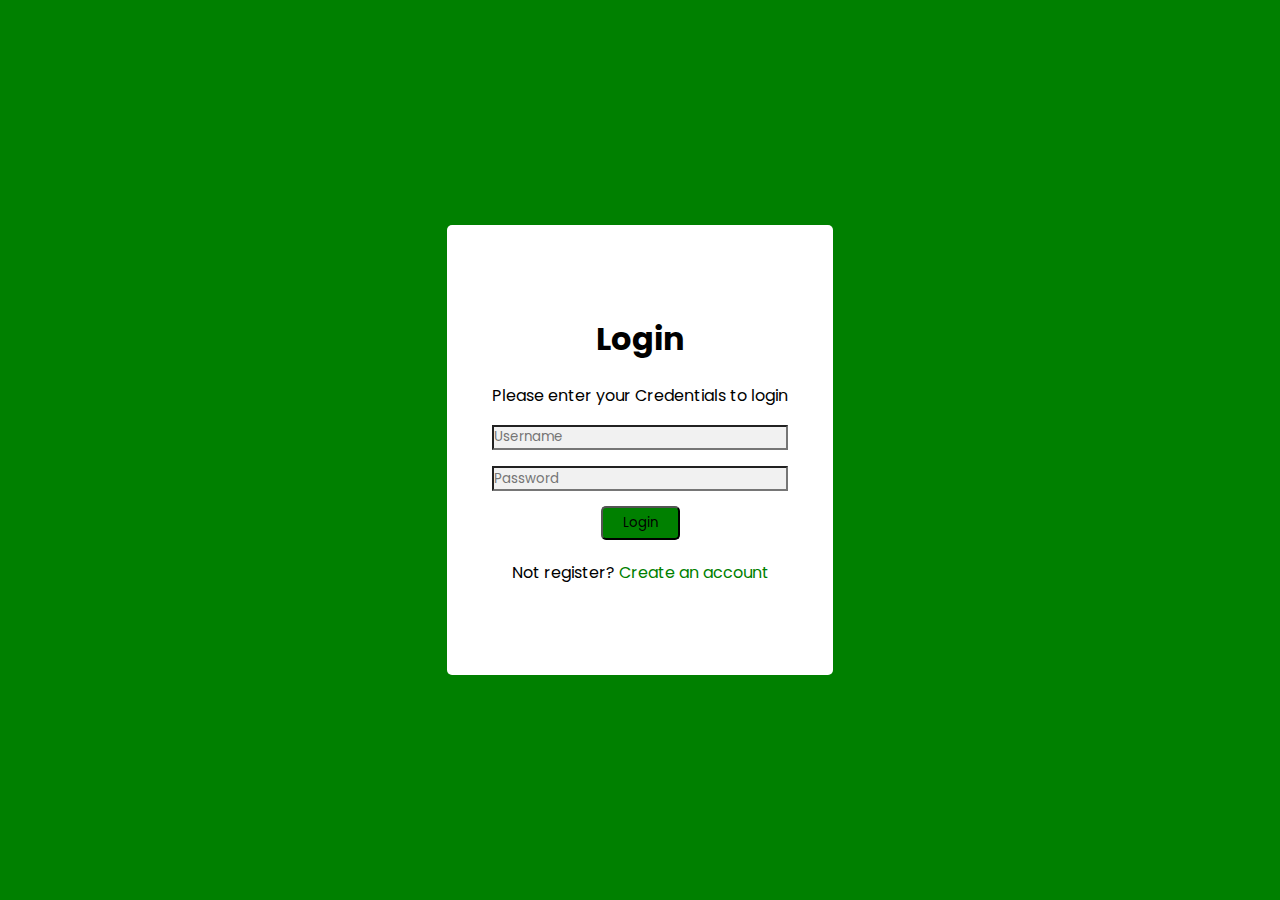
<file: Day-1910/index.html>
<!DOCTYPE html>
<html lang="en">
    <head>
        <meta charset="UTF-8" />
        <meta name="viewport" content="width=device-width, initial-scale=1.0" />
        <title>Day 19/10/2023</title>
        <link rel="stylesheet" href="./assets/css/style.css" />
    </head>
    <body>
        <div class="container">
            <div class="form-box">
                <form action="">
                    <h1>Login</h1>
                    <p>Please enter your Credentials to login</p>
                    <div class="input-box">
                        <input type="text" placeholder="Username" required />
                    </div>
                    <div class="input-box">
                        <input
                            type="password"
                            placeholder="Password"
                            required
                        />
                    </div>
                    <div class="button-box">
                        <button type="submit">Login</button>
                    </div>
                    <p>
                        Not register?
                        <span style="color: green">Create an account</span>
                    </p>
                </form>
            </div>
        </div>
    </body>
</html>
</file>
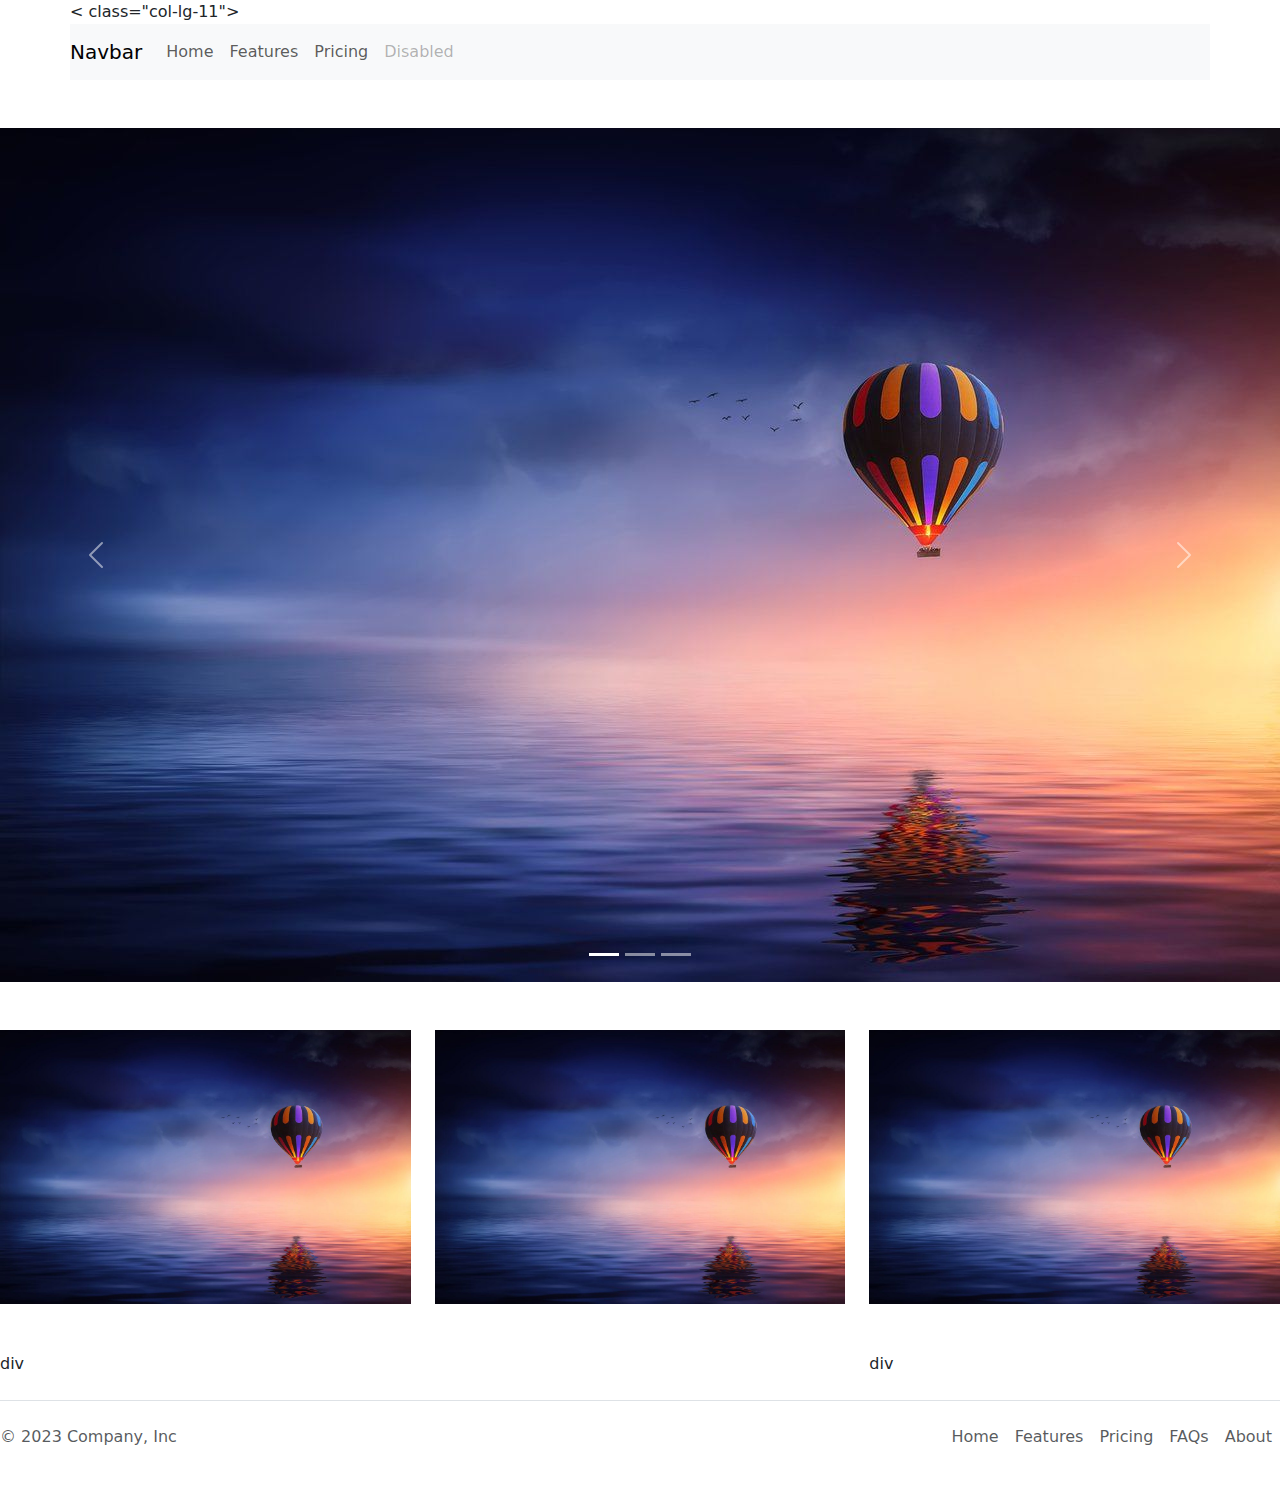
<file: Day-0211/assets/img/Document.html>
<!DOCTYPE html>
<!-- saved from url=(0033)http://127.0.0.1:5500/index.html# -->
<html lang="en"><head><meta http-equiv="Content-Type" content="text/html; charset=UTF-8">
        
        <meta name="viewport" content="width=device-width, initial-scale=1.0">
        <title>Document</title>
        <link rel="stylesheet" href="./Document_files/all.min.css">
        <link href="./Document_files/bootstrap.min.css" rel="stylesheet" integrity="sha384-T3c6CoIi6uLrA9TneNEoa7RxnatzjcDSCmG1MXxSR1GAsXEV/Dwwykc2MPK8M2HN" crossorigin="anonymous">
    </head>
    <body>
        <div class="container">
            <div class="row">
                &lt; class="col-lg-11"&gt;
                    <nav class="navbar navbar-expand-lg navbar-light bg-light mb-5">
                        <a class="navbar-brand" href="http://127.0.0.1:5500/index.html#">Navbar</a>
                        <button class="navbar-toggler" type="button" data-toggle="collapse" data-target="#navbarNav" aria-controls="navbarNav" aria-expanded="false" aria-label="Toggle navigation">
                            <span class="navbar-toggler-icon"></span>
                        </button>
                        <div class="collapse navbar-collapse" id="navbarNav">
                            <ul class="navbar-nav">
                                <li class="nav-item active">
                                    <a class="nav-link" href="http://127.0.0.1:5500/index.html#">Home
                                        <span class="sr-only">(current)</span></a>
                                </li>
                                <li class="nav-item">
                                    <a class="nav-link" href="http://127.0.0.1:5500/index.html#">Features</a>
                                </li>
                                <li class="nav-item">
                                    <a class="nav-link" href="http://127.0.0.1:5500/index.html#">Pricing</a>
                                </li>
                                <li class="nav-item">
                                    <a class="nav-link disabled" href="http://127.0.0.1:5500/index.html#">Disabled</a>
                                </li>
                            </ul>
                        </div>
                    </nav>
                  <!-- <i class="fa-solid fa-user"></i> -->
                </div>
            </div>
            <div id="carouselExampleIndicators" class="carousel slide mb-5" data-bs-ride="carousel">
                <div class="carousel-indicators">
                    <button type="button" data-bs-target="#carouselExampleIndicators" data-bs-slide-to="0" class="active" aria-current="true" aria-label="Slide 1"></button>
                    <button type="button" data-bs-target="#carouselExampleIndicators" data-bs-slide-to="1" aria-label="Slide 2"></button>
                    <button type="button" data-bs-target="#carouselExampleIndicators" data-bs-slide-to="2" aria-label="Slide 3"></button>
                </div>
                <div class="carousel-inner">
                    <div class="carousel-item active">
                        <img src="./Document_files/backlit.jpg" class="d-block w-100" alt="...">
                    </div>
                    <div class="carousel-item">
                        <img src="./Document_files/backlit.jpg" class="d-block w-100" alt="...">
                    </div>
                    <div class="carousel-item">
                        <img src="./Document_files/backlit.jpg" class="d-block w-100" alt="...">
                    </div>
                </div>
                <button class="carousel-control-prev" type="button" data-bs-target="#carouselExampleIndicators" data-bs-slide="prev">
                    <span class="carousel-control-prev-icon" aria-hidden="true"></span>
                    <span class="visually-hidden">Previous</span>
                </button>
                <button class="carousel-control-next" type="button" data-bs-target="#carouselExampleIndicators" data-bs-slide="next">
                    <span class="carousel-control-next-icon" aria-hidden="true"></span>
                    <span class="visually-hidden">Next</span>
                </button>
            </div>
            <div>
                <div class="row mb-5">
                    <div class="col">
                        <img src="./Document_files/backlit.jpg" class="d-block w-100" alt="...">
                    </div>
                    <div class="col">
                        <img src="./Document_files/backlit.jpg" class="d-block w-100" alt="...">
                    </div>
                    <div class="col">
                        <img src="./Document_files/backlit.jpg" class="d-block w-100" alt="...">
                    </div>
                </div>
            </div>
            <div>
                <div class="row">
                    <div class="col-lg-8">div</div>
                    <div class="col-lg-4">div</div>
                </div>
            </div>
            <footer class="d-flex flex-wrap justify-content-between align-items-center py-3 my-4 border-top">
                <p class="col-md-4 mb-0 text-body-secondary">
                    © 2023 Company, Inc
                </p>

                <a href="http://127.0.0.1:5500/" class="col-md-4 d-flex align-items-center justify-content-center mb-3 mb-md-0 me-md-auto link-body-emphasis text-decoration-none">
                    <svg class="bi me-2" width="40" height="32">
                        <use xlink:href="#bootstrap"></use>
                    </svg>
                </a>

                <ul class="nav col-md-4 justify-content-end">
                    <li class="nav-item">
                        <a href="http://127.0.0.1:5500/index.html#" class="nav-link px-2 text-body-secondary">Home</a>
                    </li>
                    <li class="nav-item">
                        <a href="http://127.0.0.1:5500/index.html#" class="nav-link px-2 text-body-secondary">Features</a>
                    </li>
                    <li class="nav-item">
                        <a href="http://127.0.0.1:5500/index.html#" class="nav-link px-2 text-body-secondary">Pricing</a>
                    </li>
                    <li class="nav-item">
                        <a href="http://127.0.0.1:5500/index.html#" class="nav-link px-2 text-body-secondary">FAQs</a>
                    </li>
                    <li class="nav-item">
                        <a href="http://127.0.0.1:5500/index.html#" class="nav-link px-2 text-body-secondary">About</a>
                    </li>
                </ul>
            </footer>
        
        <script src="./Document_files/bootstrap.bundle.min.js.tải xuống" integrity="sha384-C6RzsynM9kWDrMNeT87bh95OGNyZPhcTNXj1NW7RuBCsyN/o0jlpcV8Qyq46cDfL" crossorigin="anonymous"></script>
    <!-- Code injected by live-server -->
<script>
	// <![CDATA[  <-- For SVG support
	if ('WebSocket' in window) {
		(function () {
			function refreshCSS() {
				var sheets = [].slice.call(document.getElementsByTagName("link"));
				var head = document.getElementsByTagName("head")[0];
				for (var i = 0; i < sheets.length; ++i) {
					var elem = sheets[i];
					var parent = elem.parentElement || head;
					parent.removeChild(elem);
					var rel = elem.rel;
					if (elem.href && typeof rel != "string" || rel.length == 0 || rel.toLowerCase() == "stylesheet") {
						var url = elem.href.replace(/(&|\?)_cacheOverride=\d+/, '');
						elem.href = url + (url.indexOf('?') >= 0 ? '&' : '?') + '_cacheOverride=' + (new Date().valueOf());
					}
					parent.appendChild(elem);
				}
			}
			var protocol = window.location.protocol === 'http:' ? 'ws://' : 'wss://';
			var address = protocol + window.location.host + window.location.pathname + '/ws';
			var socket = new WebSocket(address);
			socket.onmessage = function (msg) {
				if (msg.data == 'reload') window.location.reload();
				else if (msg.data == 'refreshcss') refreshCSS();
			};
			if (sessionStorage && !sessionStorage.getItem('IsThisFirstTime_Log_From_LiveServer')) {
				console.log('Live reload enabled.');
				sessionStorage.setItem('IsThisFirstTime_Log_From_LiveServer', true);
			}
		})();
	}
	else {
		console.error('Upgrade your browser. This Browser is NOT supported WebSocket for Live-Reloading.');
	}
	// ]]>
</script>


</body></html>
</file>
<file: Day-1910/assets/css/style.css>
@import url('https://fonts.googleapis.com/css2?family=Poppins&display=swap');
* {
    margin: 0;
    padding: 0;
    box-sizing: border-box;
    font-family: 'Poppins', sans-serif;
}

body {
   
    background-color: green;
}
.container {
    height: 100vh;
    display: flex;
    justify-content: center;
    text-align: center;
    align-items: center;
    padding: 100px;
}

.container h1 {
    margin-bottom: 20px;
}

.container .form-box p {
    margin-top: 20px;
}

.form-box {
    
    text-align: center;
    background-color: #fff;
    border: 2 px solid;
    border-radius: 5px;
    padding: 90px 45px;
}

.form-box .input-box {
    margin: 15px 0;
   
}

.form-box .input-box input {
    background-color: #f1f1f1;
    height: 25px;
    width: 100%;
}

.button-box button {
    cursor: pointer;
    background-color: green;
    padding: 5px 20px;
    border-radius: 5px;
}

button:hover {
    background-color: aquamarine;
}
</file>
